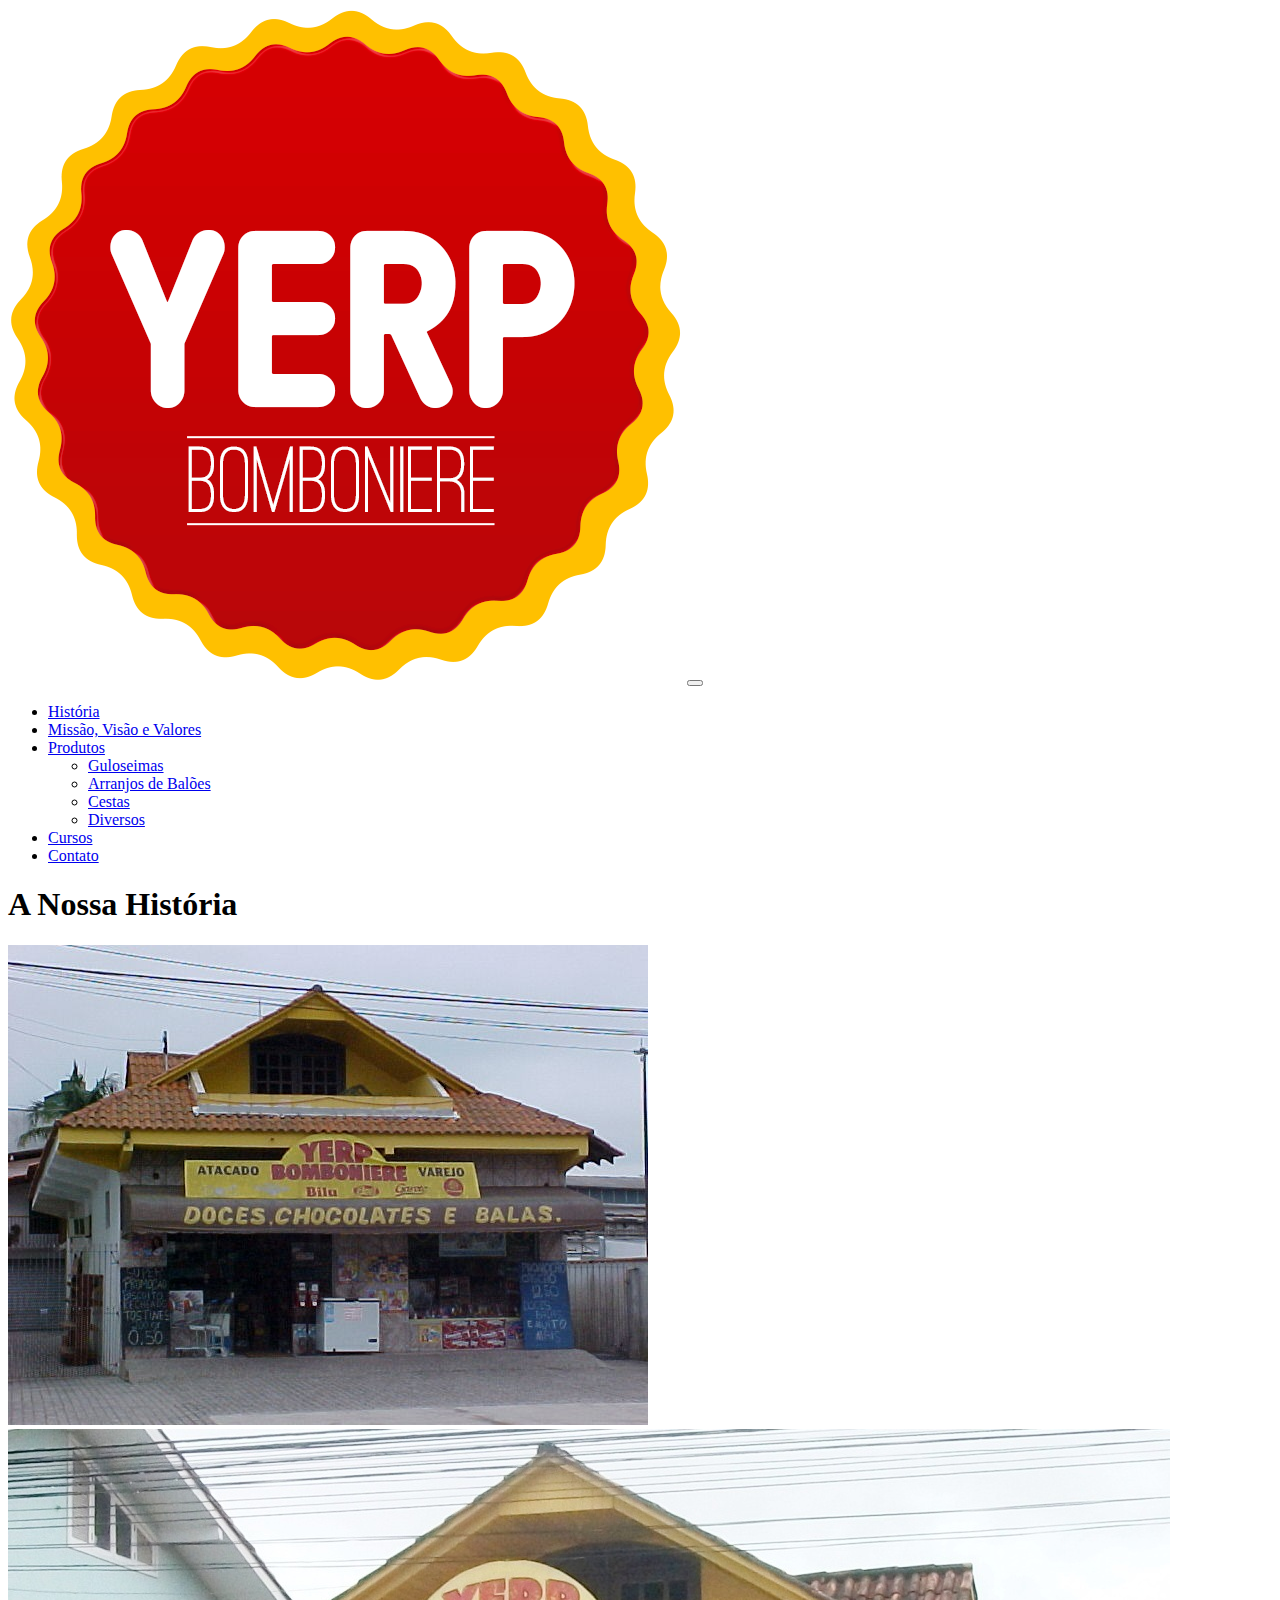
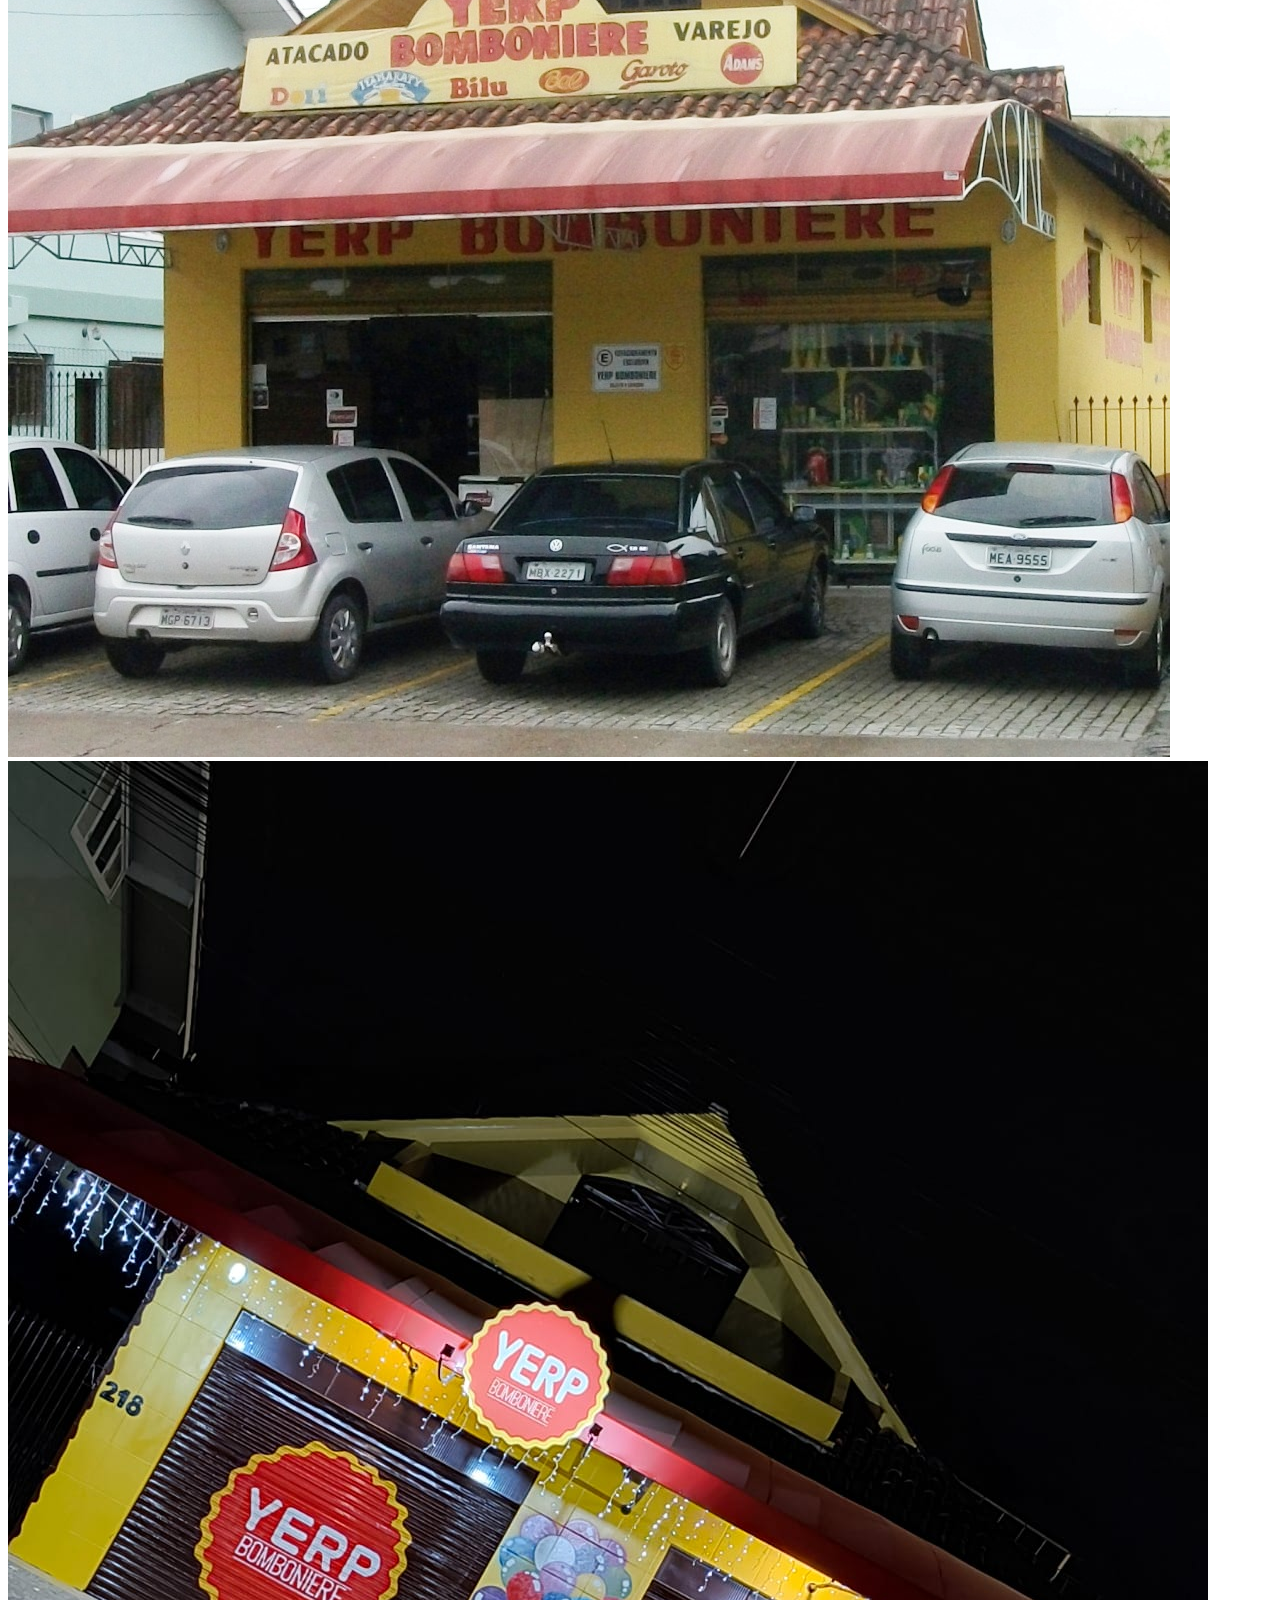
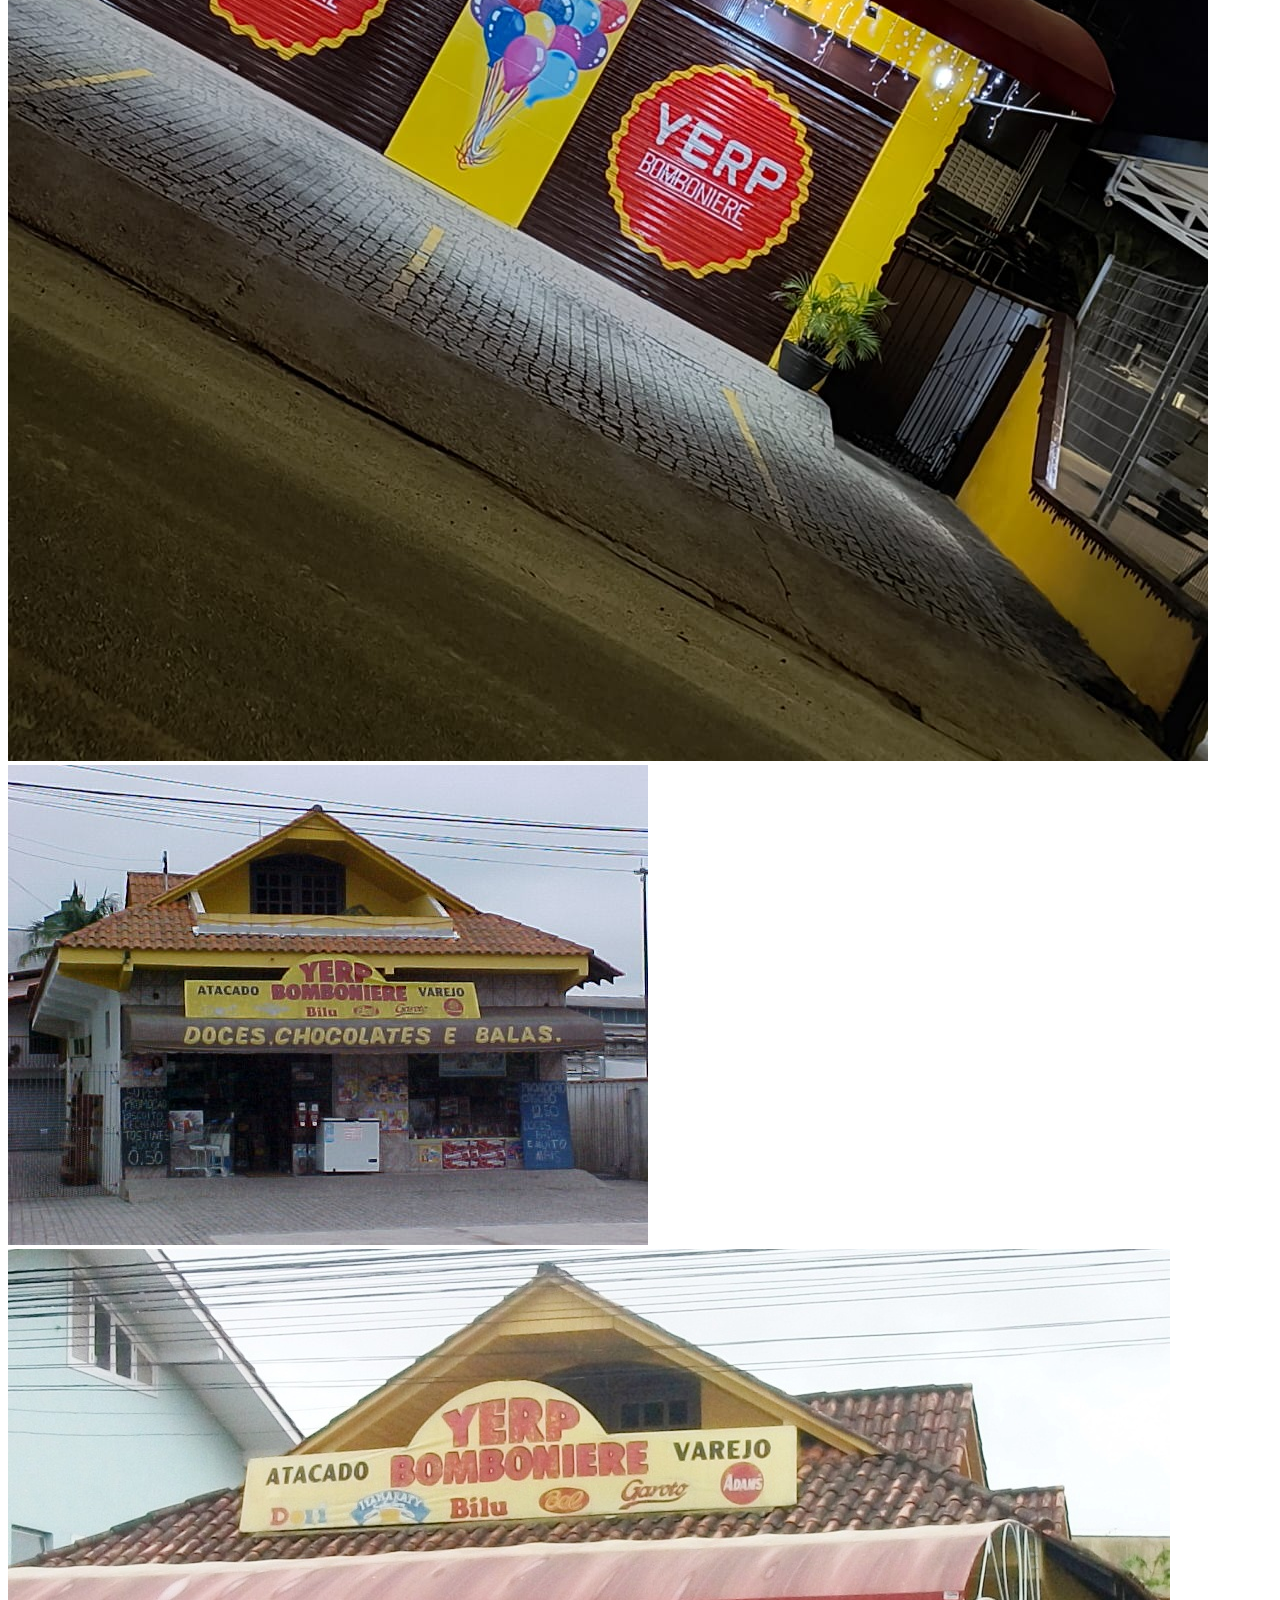
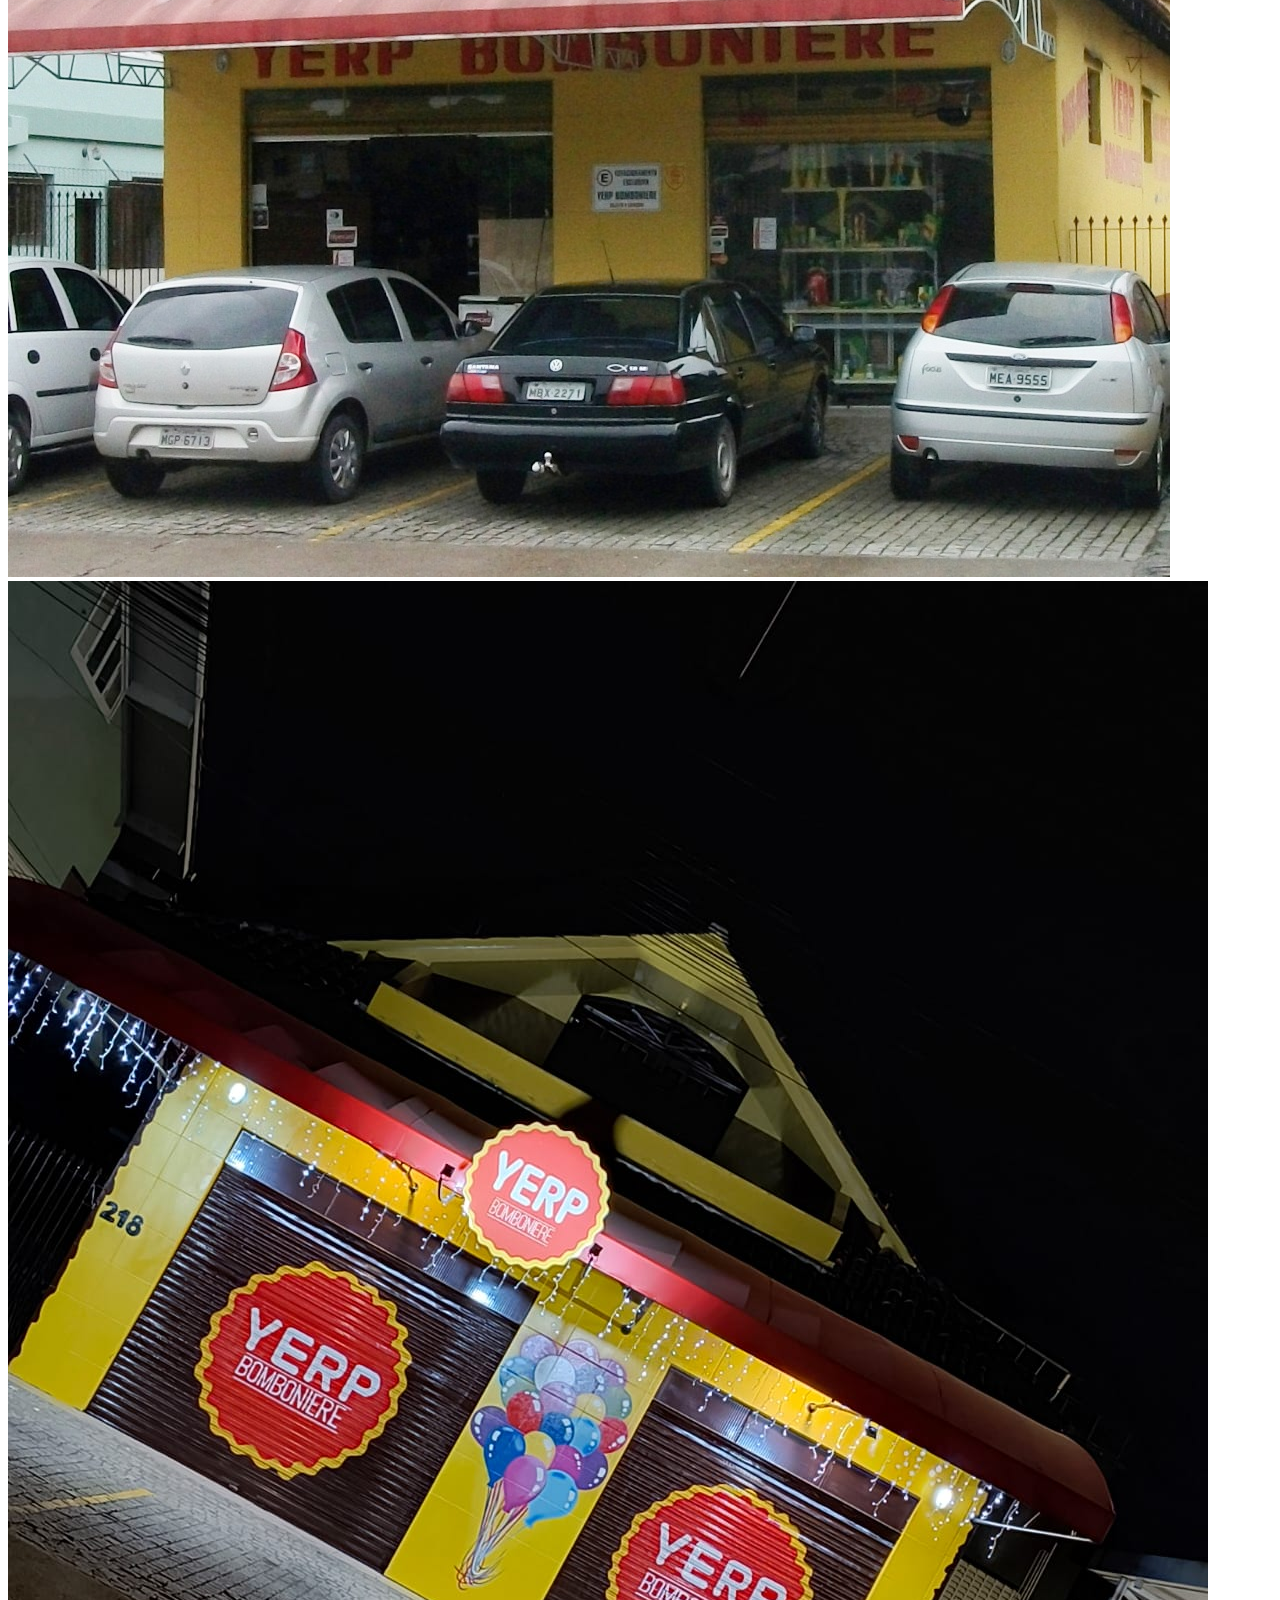
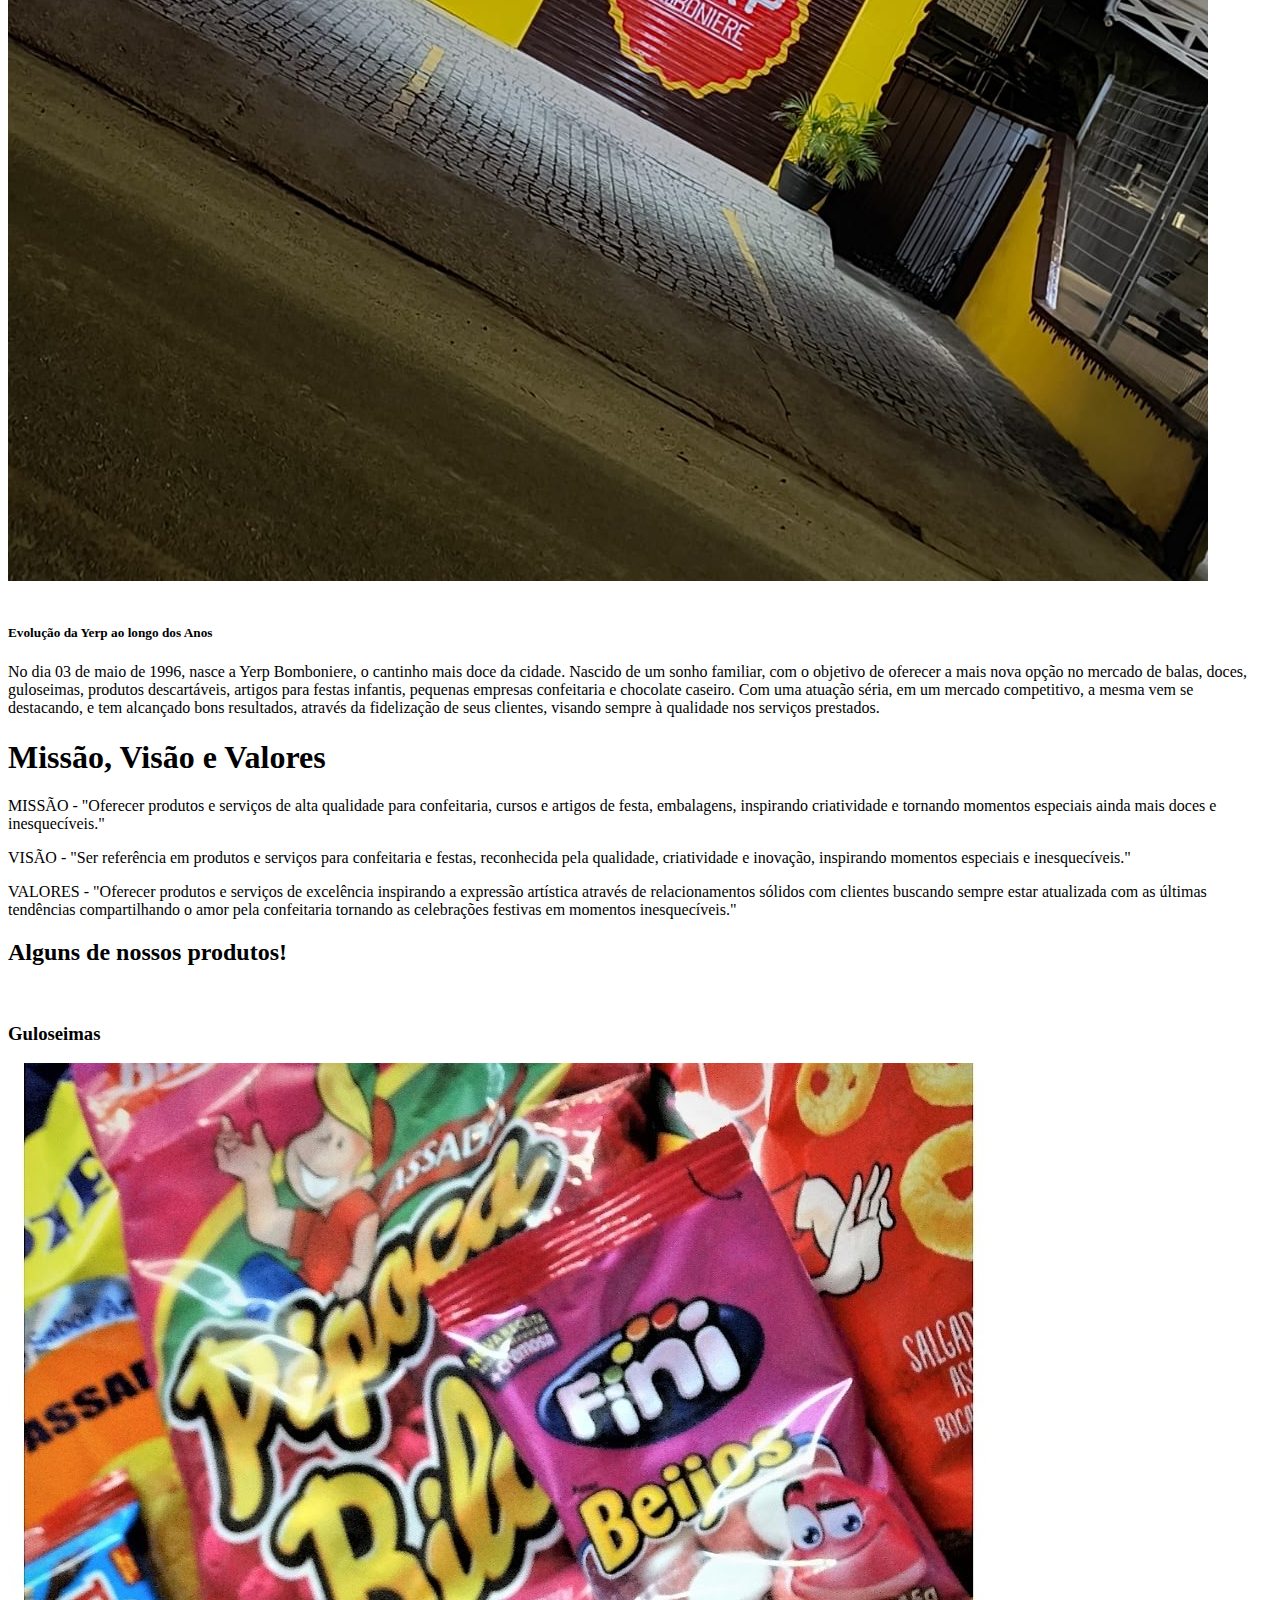
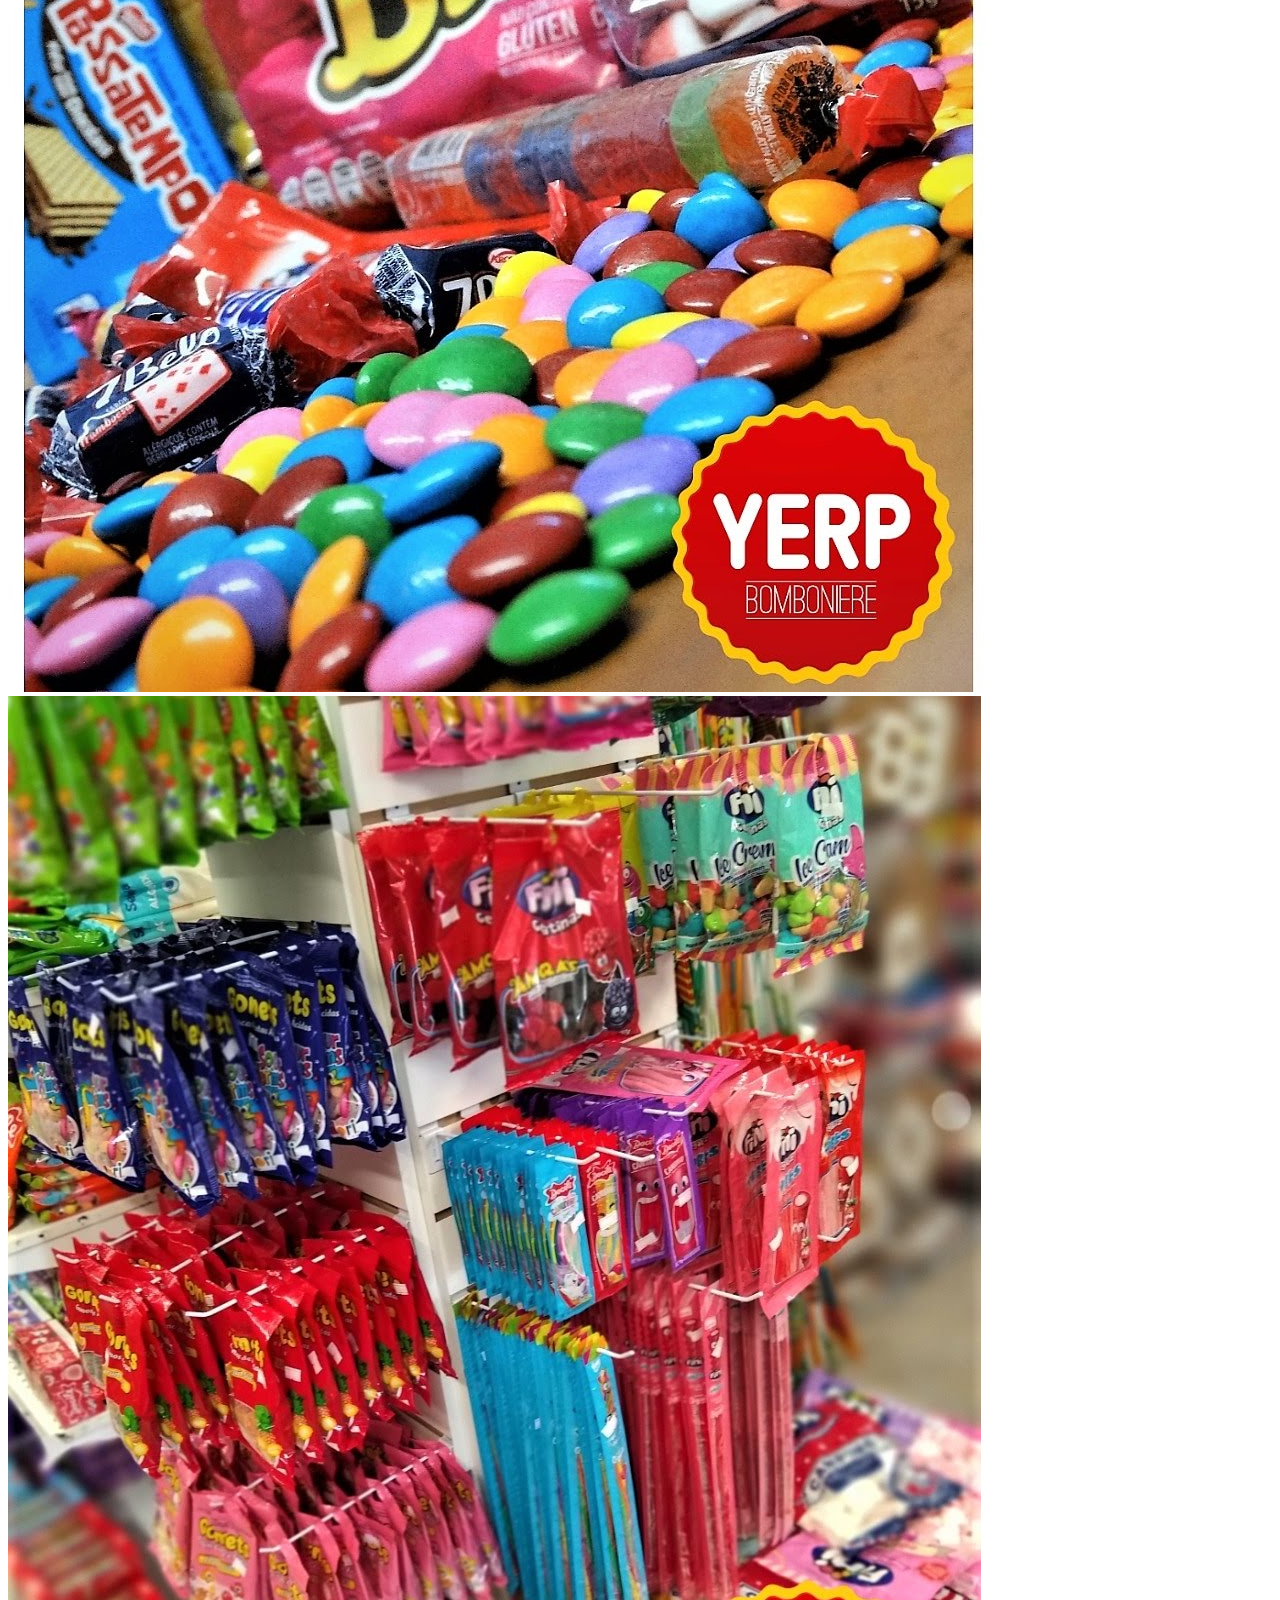
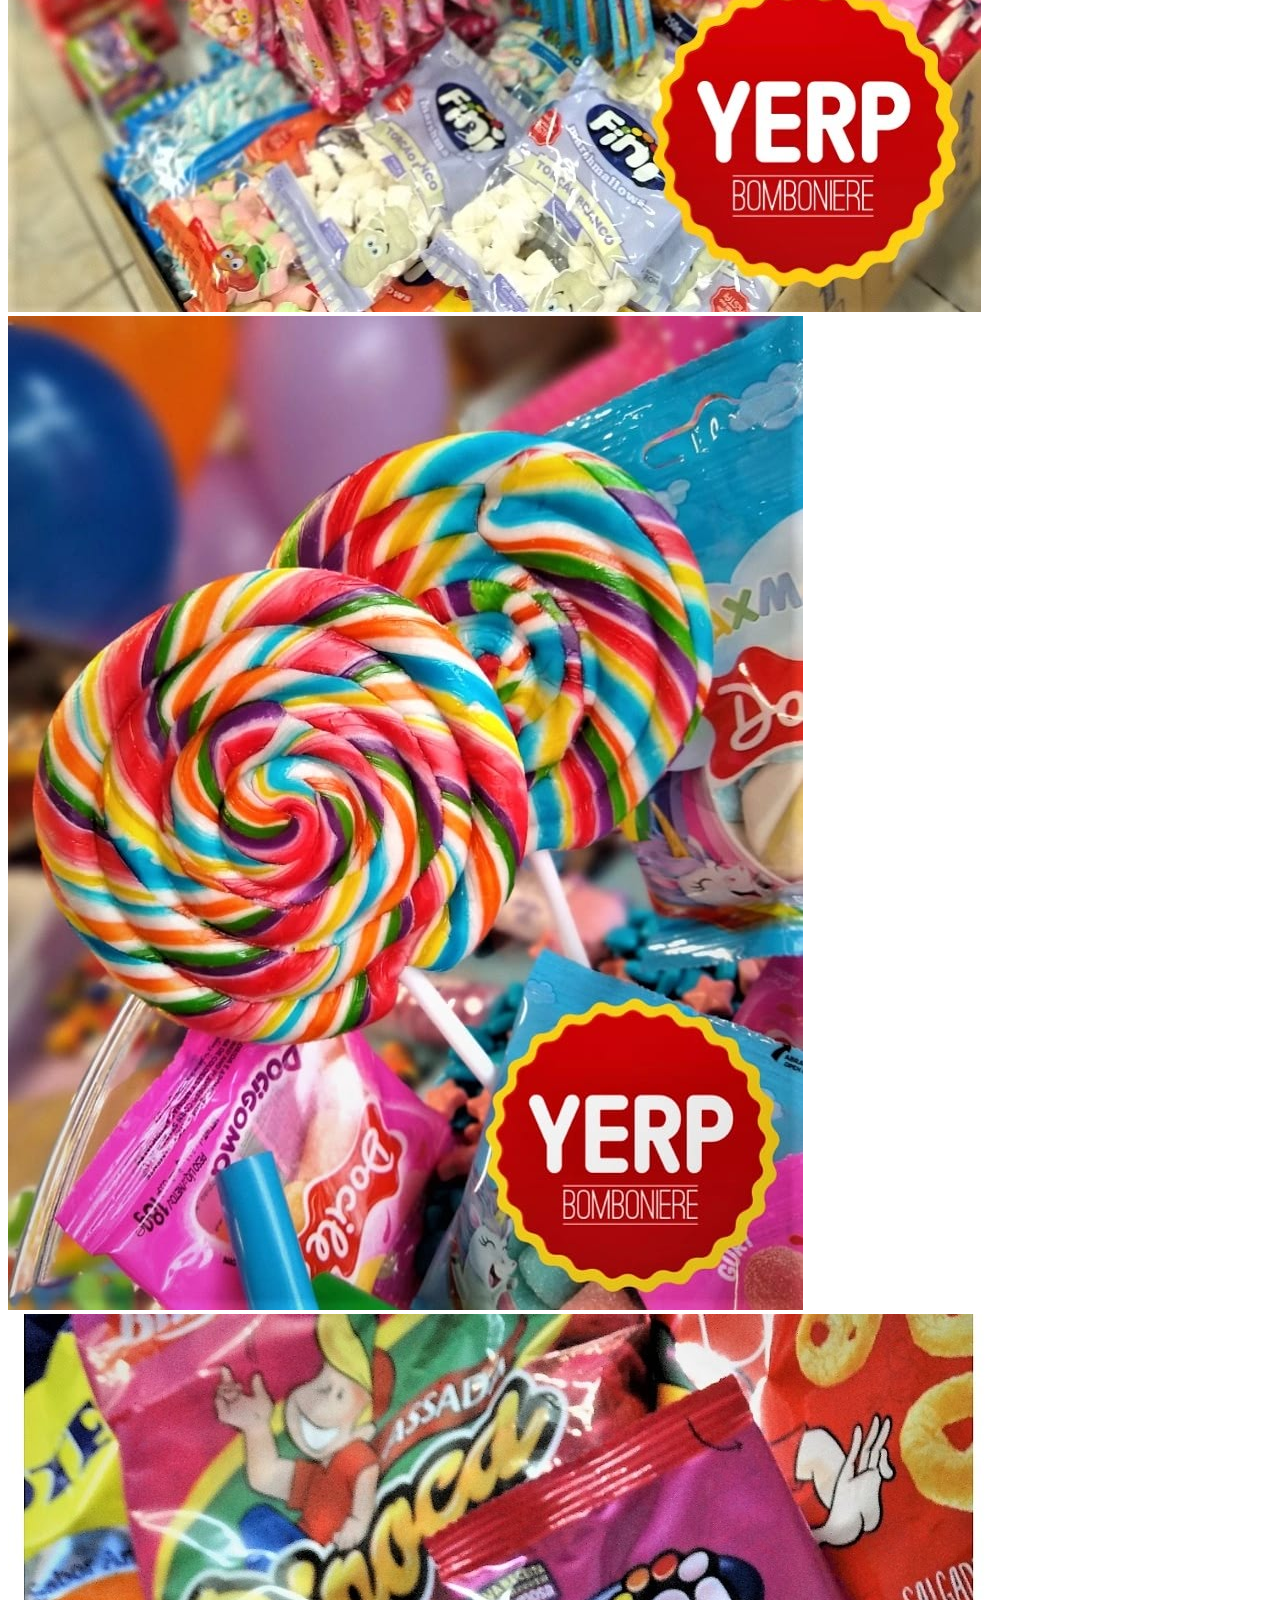
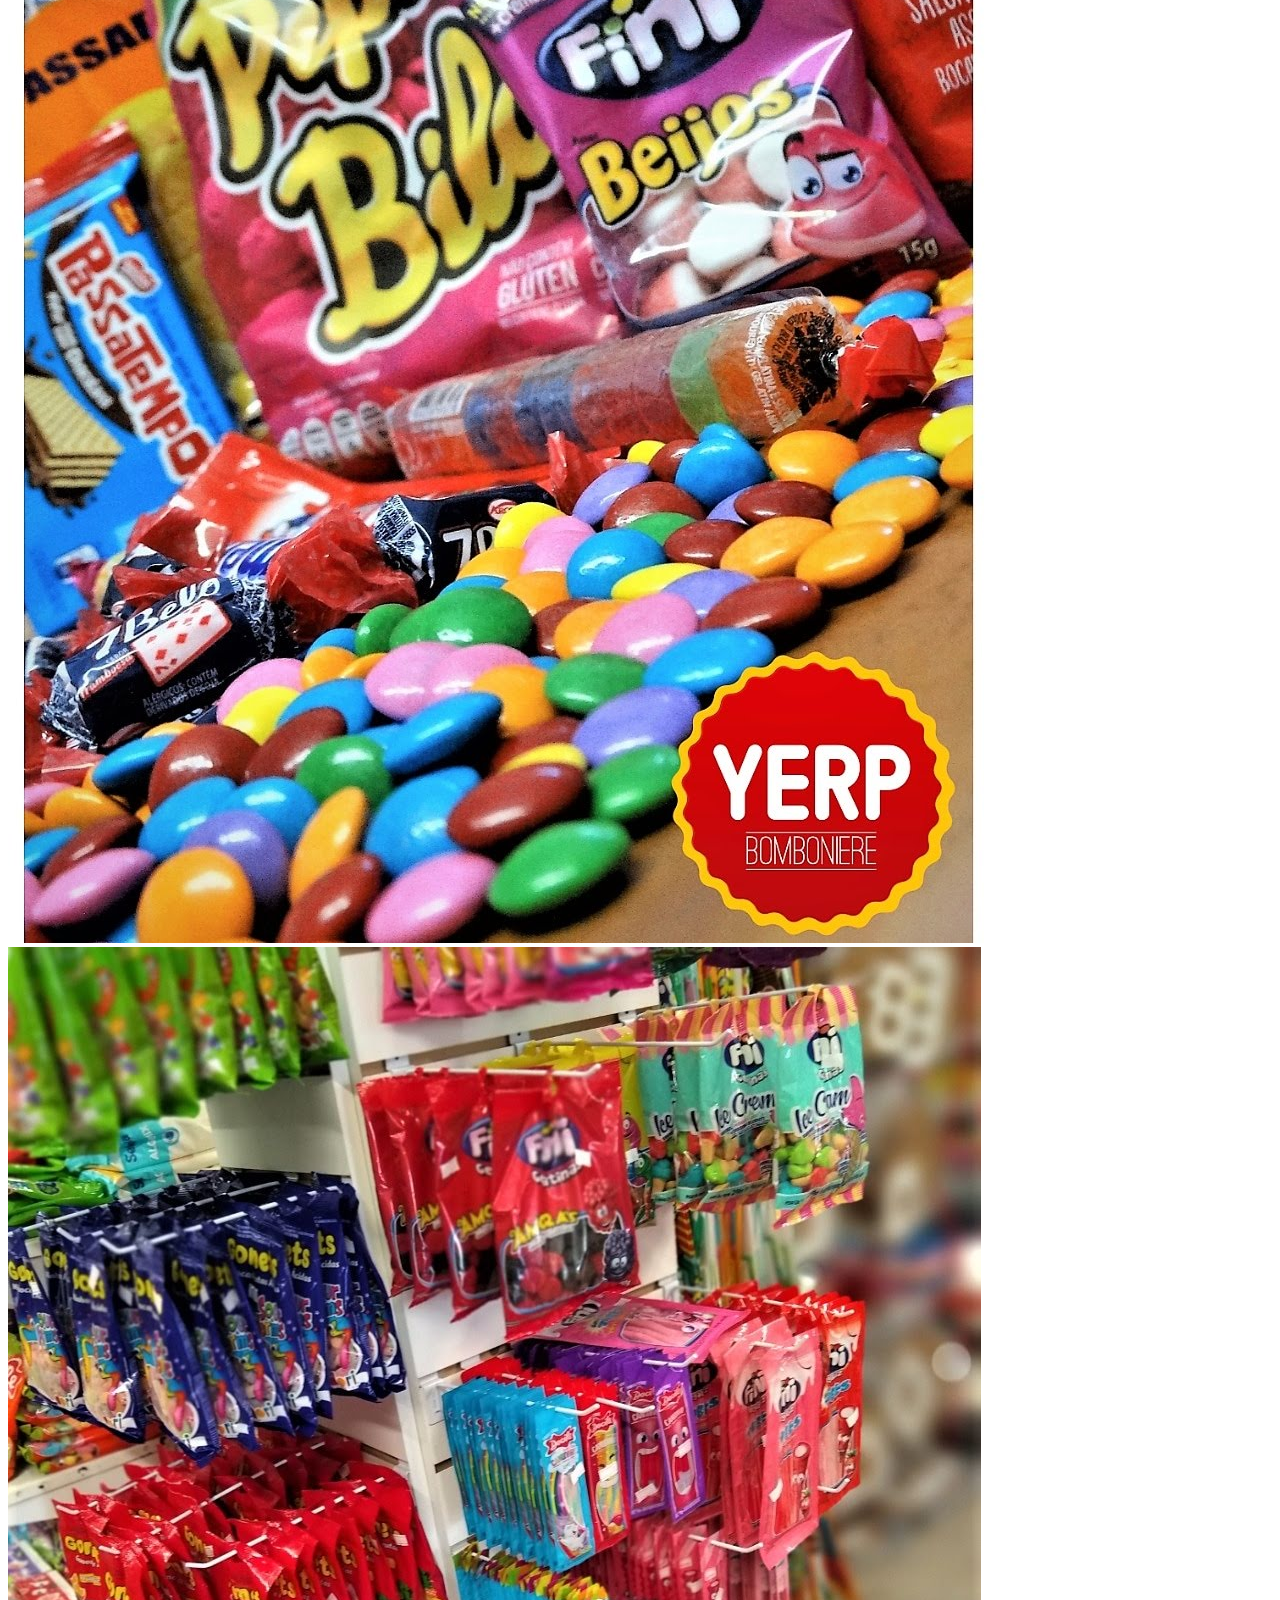
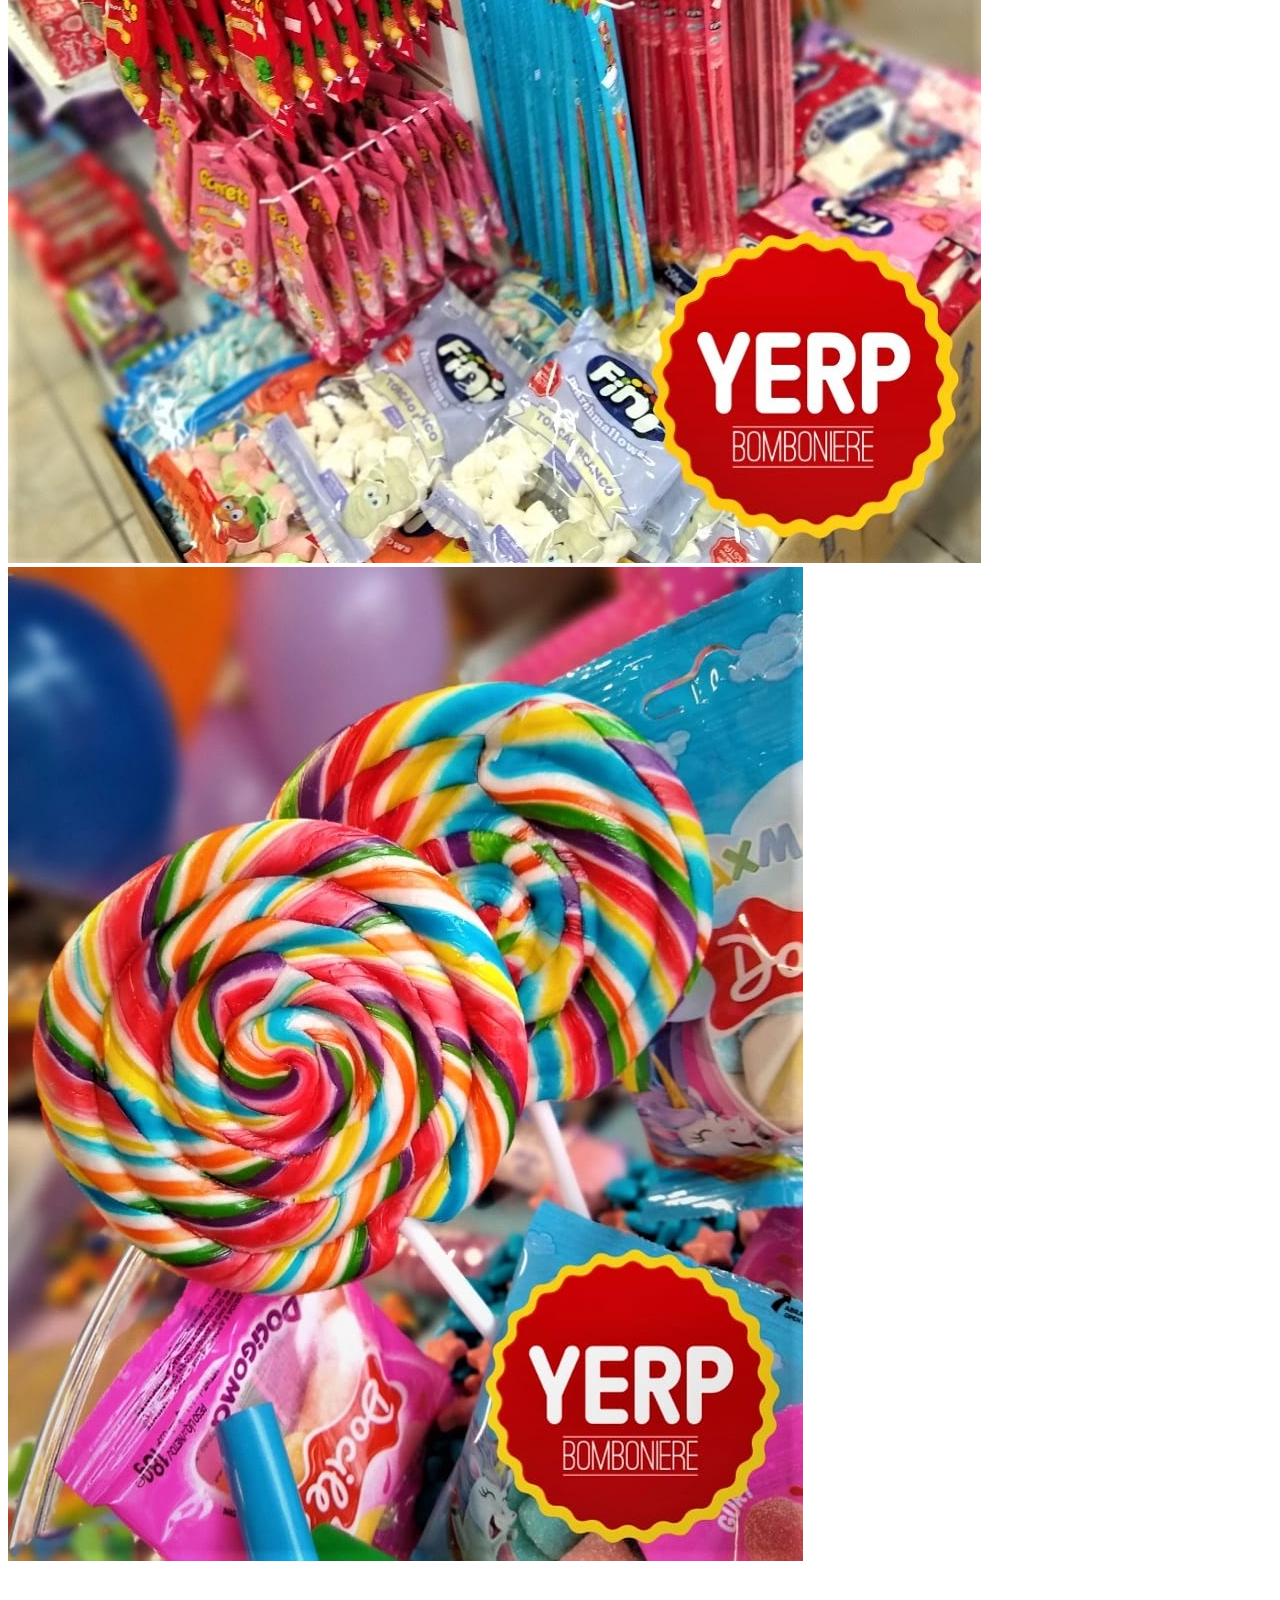
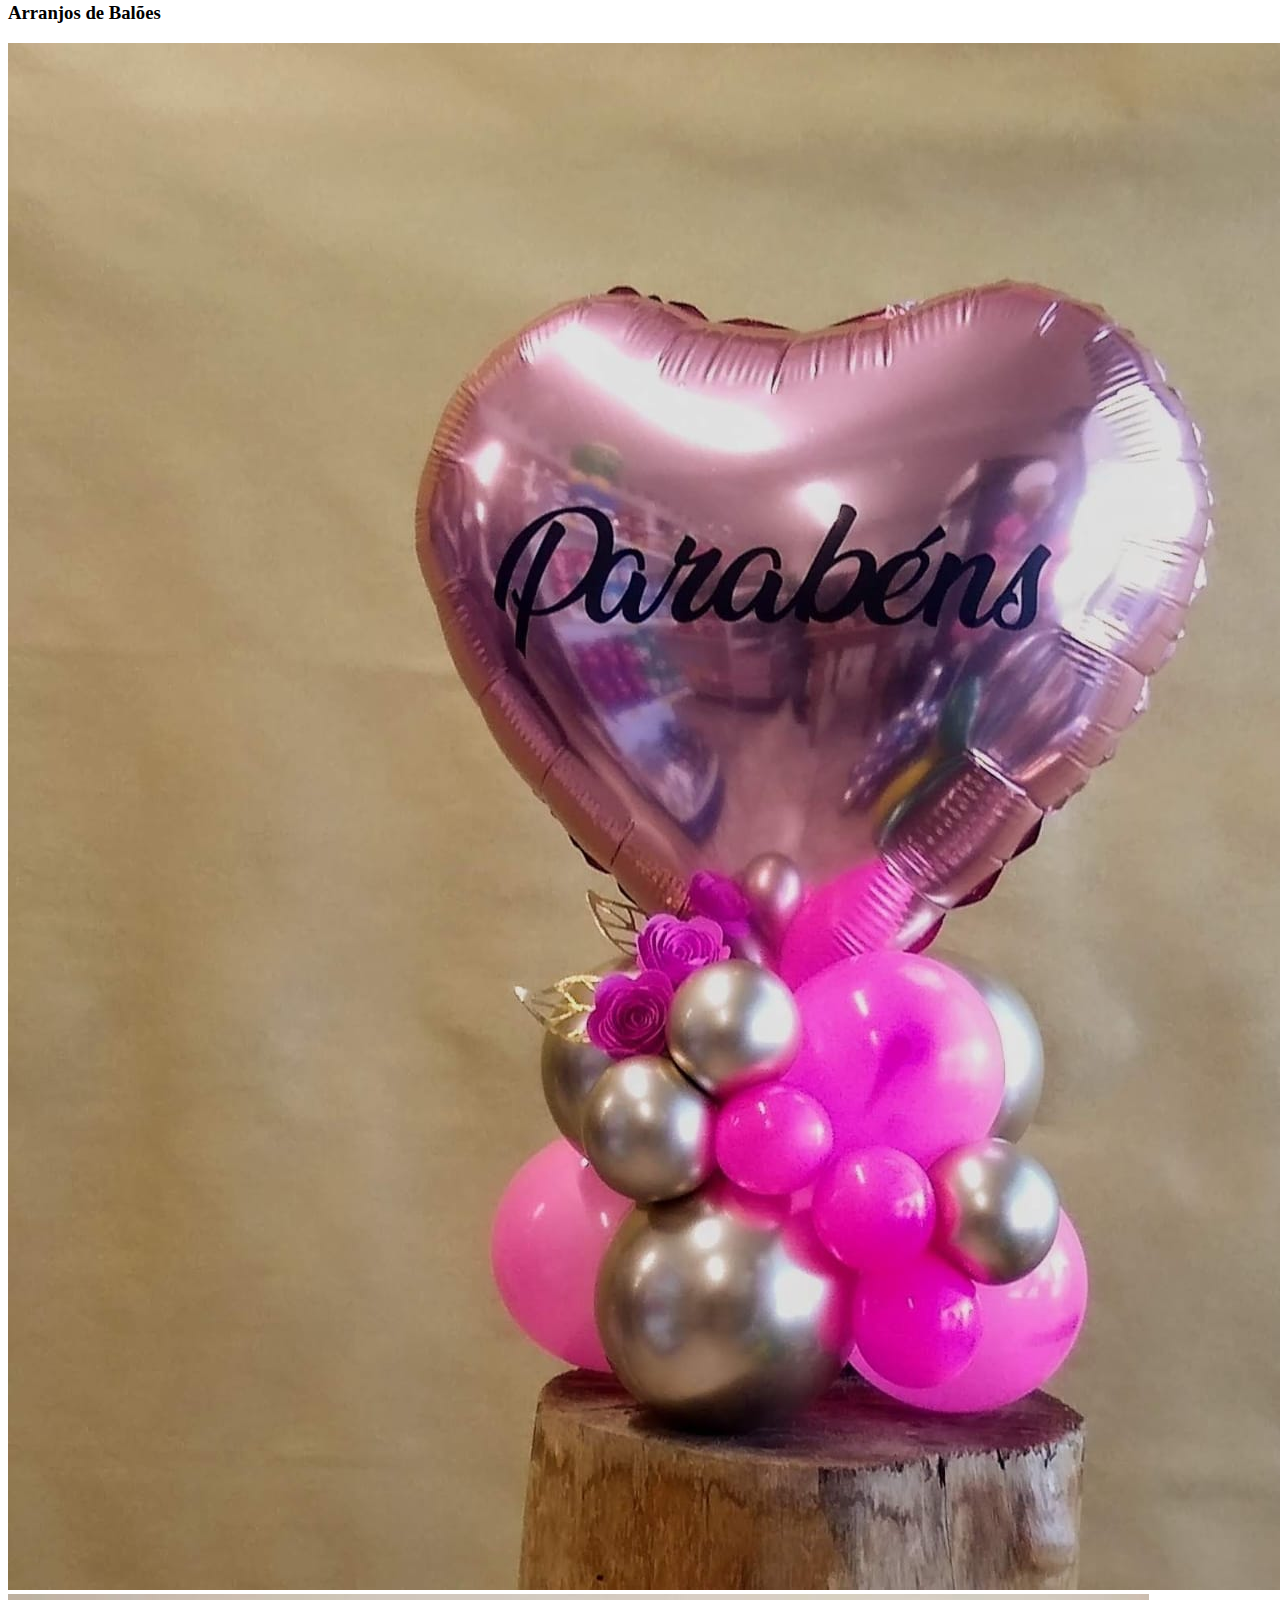
<file: index.html>
<!DOCTYPE html>
<html lang="pt-br">
  <head>
    <meta charset="UTF-8" />
    <meta name="viewport" content="width=device-width, initial-scale=1.0" />
    <title>Yerp Bomboniere</title>
    <link rel="stylesheet" href="css/style.css" />
  </head>
  <body>
    <header class="header">
      <nav class="nav">
        <a href="index.html" class="logo"><img id="logo" src="images/LOGO-YERP.png" /></a>
        <button class="hamburger"></button>
        <ul class="nav-list">
          <li><a href="#História">História</a></li>
          <li><a href="#mvv">Missão, Visão e Valores</a></li>
          <li class="dropdown">
            <a href="#produtos" class="dropbtn">Produtos</a>
            <ul class="dropdown-content">
              <li><a href="#guloseimas">Guloseimas</a></li>
              <li><a href="#baloes">Arranjos de Balões</a></li>
              <li><a href="#cestas">Cestas</a></li>
              <li><a href="#diversos">Diversos</a></li>
            </ul>
          </li>
          <li><a href="#contato">Cursos</a></li>
          <li><a href="#contato">Contato</a></li>
        </ul>
      </nav>
    </header>

    <main>
      <section id="História">
        <h1>A Nossa História</h1>
        <div class="carousel">
          <div class="carousel__track">
            <div class="carousel__slide"><img src="images/Loja/yerp1.jpeg" /></div>
            <div class="carousel__slide"><img src="images/Loja/yerp2.jpeg" /></div>
            <div class="carousel__slide"><img src="images/Loja/yerp3.jpeg" /></div>
            <div class="carousel__slide"><img src="images/Loja/yerp1.jpeg" /></div>
            <div class="carousel__slide"><img src="images/Loja/yerp2.jpeg" /></div>
            <div class="carousel__slide"><img src="images/Loja/yerp3.jpeg" /></div>
          </div>
          <br>
          <h5 id="Evolução">Evolução da Yerp ao longo dos Anos</h5>
        </div>
        <p>
          No dia 03 de maio de 1996, nasce a Yerp Bomboniere, o cantinho mais doce da cidade. Nascido de um sonho familiar, com o objetivo de oferecer a mais nova opção no mercado de balas, doces, guloseimas, produtos descartáveis, artigos para festas infantis, pequenas empresas confeitaria e chocolate caseiro. Com uma atuação séria, em um mercado competitivo, a mesma vem se destacando, e tem alcançado bons resultados, através da fidelização de seus clientes, visando sempre à qualidade nos serviços prestados.
        </p>
      </section>
      <section id="mvv">
        <h1> Missão, Visão e Valores</h1>
        
        <p>MISSÃO - "Oferecer produtos e serviços de alta qualidade para confeitaria, cursos e artigos de festa, embalagens, inspirando criatividade e tornando momentos especiais ainda mais doces e inesquecíveis."</p>
        
        <p>VISÃO - "Ser referência em produtos e serviços para confeitaria e festas, reconhecida pela qualidade, criatividade e inovação, inspirando momentos especiais e inesquecíveis."</p>
        <p>VALORES - "Oferecer produtos e serviços de excelência inspirando a expressão artística através de relacionamentos sólidos com clientes buscando sempre estar atualizada com as últimas tendências compartilhando o amor pela confeitaria tornando as celebrações festivas em momentos inesquecíveis."</p>
      </section>

      <section id="produtos">
        <h2>Alguns de nossos produtos!</h2>
        <br>
        <h3 class="produtos"> Guloseimas </h3>
        <!-- Guloseimas -->
        <div id="guloseimas" class="carousel">
          <div class="carousel__track">
            <div class="carousel__slide"><img src="images/Guloseimas/IMG-20250630-WA0024.jpg" /></div>
            <div class="carousel__slide"><img src="images/Guloseimas/IMG-20250630-WA0025.jpg" /></div>
            <div class="carousel__slide"><img src="images/Guloseimas/IMG-20250630-WA0026.jpg" /></div>
            <div class="carousel__slide"><img src="images/Guloseimas/IMG-20250630-WA0024.jpg" /></div>
            <div class="carousel__slide"><img src="images/Guloseimas/IMG-20250630-WA0025.jpg" /></div>
            <div class="carousel__slide"><img src="images/Guloseimas/IMG-20250630-WA0026.jpg" /></div>
          </div>
        </div>
        <br>
        <h3 class="produtos">Arranjos de Balões</h3>
        <!-- Balões -->
        <div id="baloes" class="carousel">
          <div class="carousel__track">
            <div class="carousel__slide"><img src="images/Arranjos de Balão/IMG-20250630-WA0010.jpg" /></div>
            <div class="carousel__slide"><img src="images/Arranjos de Balão/IMG-20250630-WA0011.jpg" /></div>
            <div class="carousel__slide"><img src="images/Arranjos de Balão/IMG-20250630-WA0012.jpg" /></div>
            <div class="carousel__slide"><img src="images/Arranjos de Balão/IMG-20250630-WA0010.jpg" /></div>
            <div class="carousel__slide"><img src="images/Arranjos de Balão/IMG-20250630-WA0011.jpg" /></div>
            <div class="carousel__slide"><img src="images/Arranjos de Balão/IMG-20250630-WA0012.jpg" /></div>
            <!-- Adicione os demais slides aqui -->
          </div>
        </div>
        <br>
        <h3 class="produtos">Cestas</h3>
        <!-- Cestas -->
        <div id="cestas" class="carousel">
          <div class="carousel__track">
            <div class="carousel__slide"><img src="images/Cestas/IMG-20250630-WA0022.jpg" /></div>
            <div class="carousel__slide"><img src="images/Cestas/IMG-20250630-WA0023.jpg" /></div>
            <div class="carousel__slide"><img src="images/Cestas/IMG-20250630-WA0027.jpg" /></div>
            <div class="carousel__slide"><img src="images/Cestas/IMG-20250630-WA0028.jpg" /></div>
            <div class="carousel__slide"><img src="images/Cestas/IMG-20250630-WA0022.jpg" /></div>
            <div class="carousel__slide"><img src="images/Cestas/IMG-20250630-WA0023.jpg" /></div>
            <div class="carousel__slide"><img src="images/Cestas/IMG-20250630-WA0027.jpg" /></div>
            <div class="carousel__slide"><img src="images/Cestas/IMG-20250630-WA0028.jpg" /></div>
          </div>
        </div>
        <br>
        <h3 class="produtos">Diversos</h3>
        <!-- Diversos -->
        <div id="diversos" class="carousel">
          <div class="carousel__track">
            <div class="carousel__slide"><img src="images/Diversos/Chocolates.jpg" /></div>
            <div class="carousel__slide"><img src="images/Diversos/Confeitaria.jpg" /></div>
            <div class="carousel__slide"><img src="images/Diversos/Descartaveis.jpg" /></div>
            <div class="carousel__slide"><img src="images/Diversos/TecidoNaoTecido.jpg" /></div>
             <div class="carousel__slide"><img src="images/Diversos/Chocolates.jpg" /></div>
            <div class="carousel__slide"><img src="images/Diversos/Confeitaria.jpg" /></div>
            <div class="carousel__slide"><img src="images/Diversos/Descartaveis.jpg" /></div>
            <div class="carousel__slide"><img src="images/Diversos/TecidoNaoTecido.jpg" /></div>
          </div>
        </div>
        
      </section>
      <br>

      <section id="Cursos">
        <h1>Cursos</h1>
        <div class="carousel">
          <div class="carousel__track">
            <div class="carousel__slide"><img src="images/Cursos/IMG-20250630-WA0003.jpg" /></div>
            <div class="carousel__slide"><img src="images/Cursos/IMG-20250630-WA0004.jpg" /></div>
            <div class="carousel__slide"><img src="images/Cursos/IMG-20250630-WA0005.jpg" /></div>
            <div class="carousel__slide"><img src="images/Cursos/IMG-20250630-WA0006.jpg" /></div>
            <div class="carousel__slide"><img src="images/Cursos/IMG-20250630-WA0007.jpg" /></div>
            <div class="carousel__slide"><img src="images/Cursos/IMG-20250630-WA0008.jpg" /></div>
            <div class="carousel__slide"><img src="images/Cursos/IMG-20250630-WA0003.jpg" /></div>
            <div class="carousel__slide"><img src="images/Cursos/IMG-20250630-WA0004.jpg" /></div>
            <div class="carousel__slide"><img src="images/Cursos/IMG-20250630-WA0005.jpg" /></div>
            <div class="carousel__slide"><img src="images/Cursos/IMG-20250630-WA0006.jpg" /></div>
            <div class="carousel__slide"><img src="images/Cursos/IMG-20250630-WA0007.jpg" /></div>
            <div class="carousel__slide"><img src="images/Cursos/IMG-20250630-WA0008.jpg" /></div>
          </div>
          <br>
          <h5 id="Evolução">Imagens de cursos já oferecidos pela Yerp</h5>
        </div>
        <p>
        Sucesso!!! Esta é a palavra certa para traduzir o significado dos cursos oferecidos pela Yerp Bomboniere. Com profissionais altamente capacitados a procura tem sido cada vez maior, e os participantes tem revertido o conhecimento adquirido em lucros. Cursos de fabricação de truffas, ovos de páscoa, bolos artísticos, bombons, docinhos finos para festa e muito mais, tem tornado a Yerp Bomboniere referencia entre consumidores e empresas fornecedoras.
        </p>
      </section>

      <section id="contato">
        <h2>Contato</h2>
        <p>Entre em contato conosco através do</p>
        <a class="contato" href="https://api.whatsapp.com/send?phone=554734551933"><img style="width: 40px; height: 40px;" src="images/Contato/Whatsapp.png"> Whatsapp </a>
        <br /><br />
        <a class="contato" href="https://www.instagram.com/yerp_bomboniere/"><img style="width: 30px; height: 30px;" src="images/Contato/Instagram.png"> Instagram</a>
      </section>
    </main>
    <footer>
      <br>
      <a id="contato_dev" href="https://wa.me/+5547989112013">Site por: Matheus Francisco Prüsse</a>
    </footer>
    <script>
      const hamburger = document.querySelector(".hamburger");
const nav = document.querySelector(".nav");

hamburger.addEventListener("click", () => {
  nav.classList.toggle("active");
});
    </script>
  </body>
</html>
</file>
<file: css/style.css>
#navbar{
    background-color: red;
    text-align: center;
}

h1{
    
}
</file>
